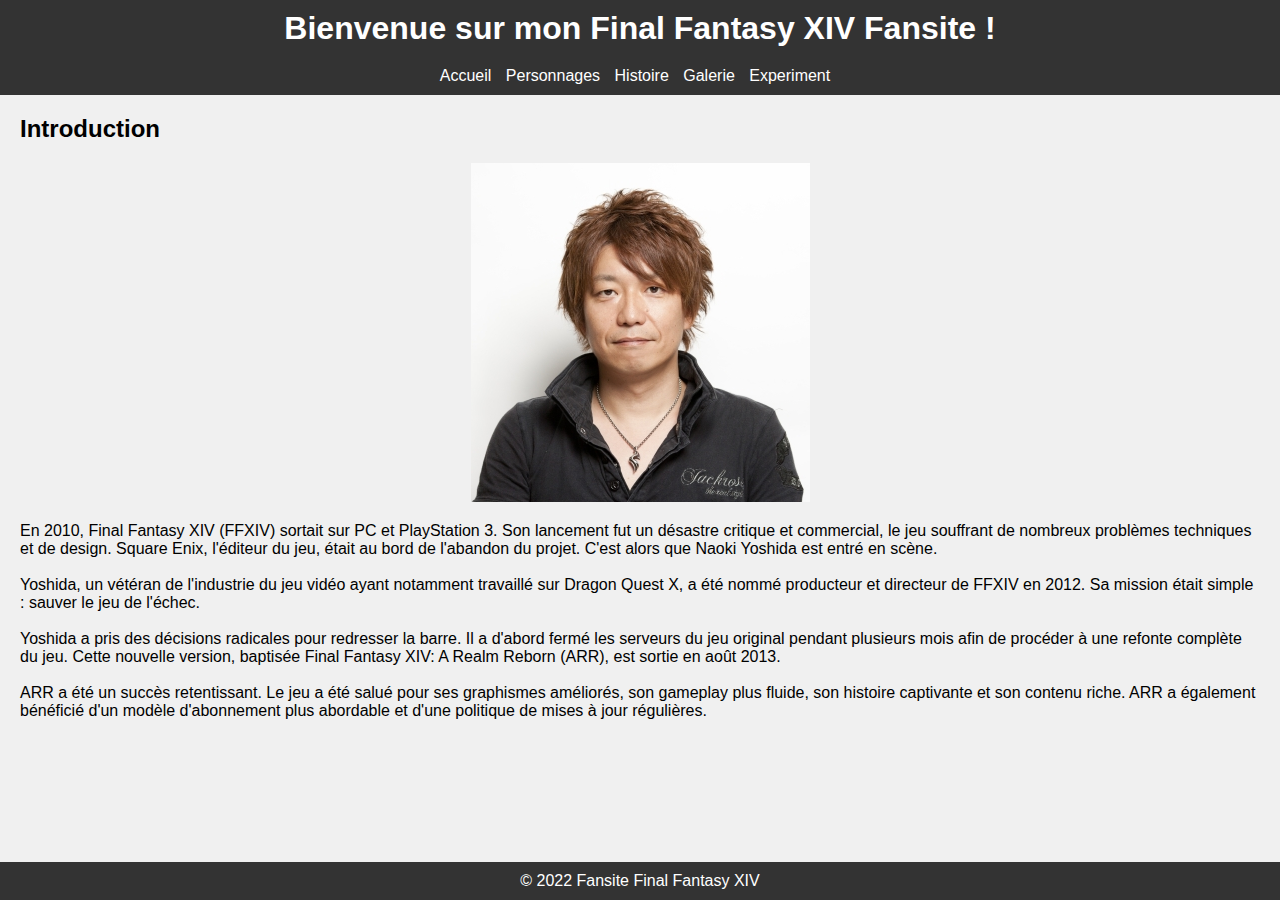
<file: html/index.html>
<!DOCTYPE html>
<html lang="fr-FR">
<head>
    <meta charset="UTF-8">
    <meta name="viewport" content="width=device-width, initial-scale=1.0">
    <link rel="stylesheet" href="../css/fansite.css">
    <title style="color: #00BFFF;">Fansite Final Fantasy XIV</title>
    <!-- Apprendre la programmation avec Python de Zed Shaw -->
    <!-- JavaScript et jQuery pour les débutants de Jon Duckett -->
    <!-- Le langage C en poche" de Yves Blanc -->
</head>
<body>
    <script src="https://lds-img.finalfantasyxiv.com/pc/global/js/eorzeadb/loader.js?v3"></script>
    <header>
        <h1>Bienvenue sur mon Final Fantasy XIV Fansite !</h1>
    </header>
    <nav>
        <ul>
            <li><a href="accueil.html">Accueil</a></li>
            <li><a href="personnages.html">Personnages</a></li>
            <li><a href="histoire.html">Histoire</a></li>
            <li><a href="galerie.html">Galerie</a></li>
            <li><a href="index.html">Experiment</a></li>
        </ul>
    </nav>
    <main>
        <section class="maincontent">
        
            <h2>Introduction</h2>
            <img class="naoki" src="../images/naoki-yoshida.jpg" alt="Naoki Yoshida">
        <p>En 2010, Final Fantasy XIV (FFXIV) sortait sur PC et PlayStation 3. Son lancement fut un désastre critique et commercial, le jeu souffrant de nombreux problèmes techniques et de design. Square Enix, l'éditeur du jeu, était au bord de l'abandon du projet. C'est alors que Naoki Yoshida est entré en scène.</p><br>
        
        <p>Yoshida, un vétéran de l'industrie du jeu vidéo ayant notamment travaillé sur Dragon Quest X, a été nommé producteur et directeur de FFXIV en 2012. Sa mission était simple : sauver le jeu de l'échec.</p><br>
        
        <p>Yoshida a pris des décisions radicales pour redresser la barre. Il a d'abord fermé les serveurs du jeu original pendant plusieurs mois afin de procéder à une refonte complète du jeu. Cette nouvelle version, baptisée Final Fantasy XIV: A Realm Reborn (ARR), est sortie en août 2013.</p><br>
        
        <p>ARR a été un succès retentissant. Le jeu a été salué pour ses graphismes améliorés, son gameplay plus fluide, son histoire captivante et son contenu riche. ARR a également bénéficié d'un modèle d'abonnement plus abordable et d'une politique de mises à jour régulières.</p><br>
        </section>
    </main>
    <footer>
        <p>© 2022 Fansite Final Fantasy XIV</p>
    </footer>
</body>
</html>
</file>
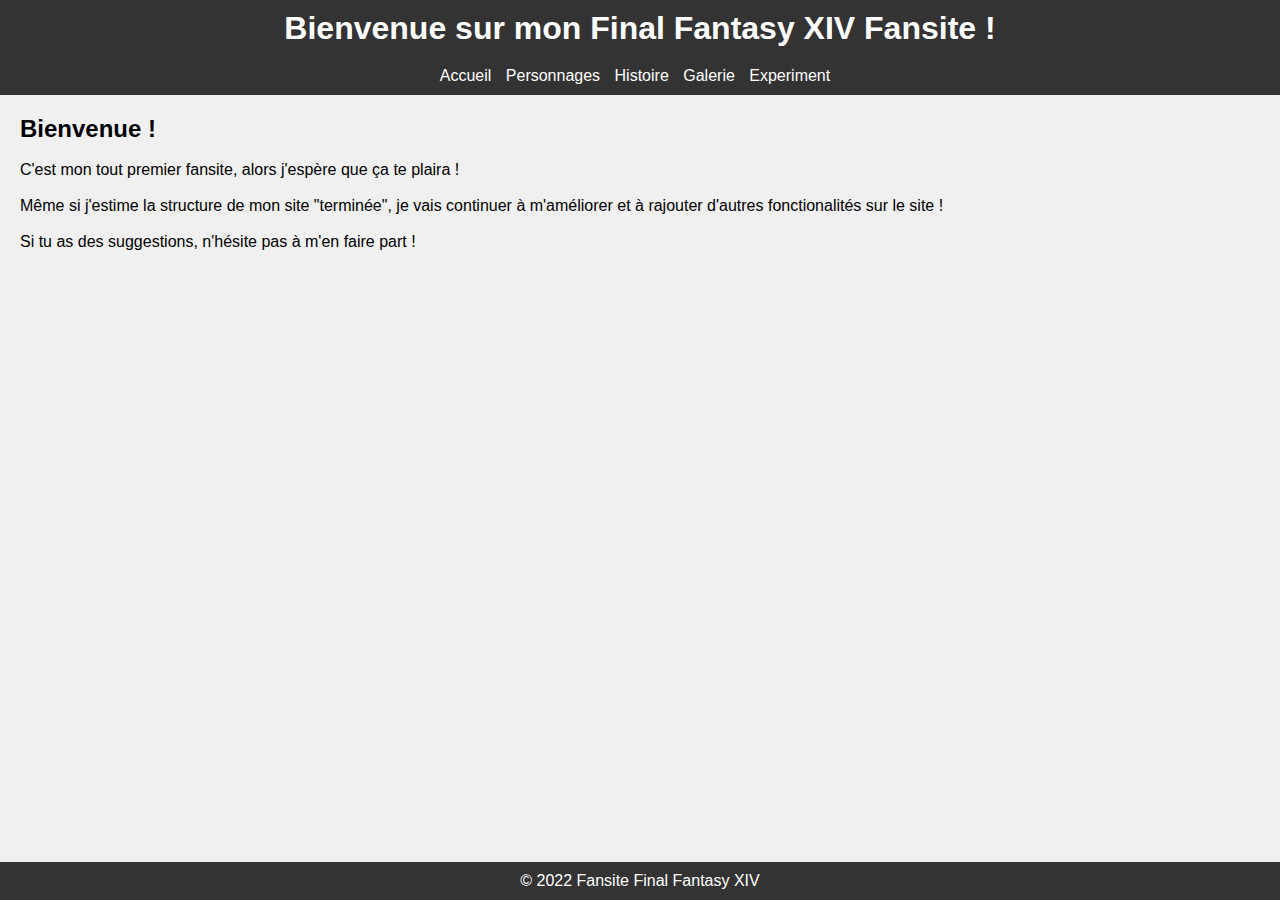
<file: html/accueil.html>
<!DOCTYPE html>
<html lang="fr-FR">
<head>
    <meta charset="UTF-8">
    <meta name="viewport" content="width=device-width, initial-scale=1.0">
    <link rel="stylesheet" href="../css/accueil.css">
    <title>Fansite Final Fantasy XIV</title>
</head>
<body>
    <script src="https://lds-img.finalfantasyxiv.com/pc/global/js/eorzeadb/loader.js?v3"></script>
    <header>
        <h1>Bienvenue sur mon Final Fantasy XIV Fansite !</h1>
    </header>
    <nav>
        <ul>
            <li><a href="accueil.html">Accueil</a></li>
            <li><a href="personnages.html">Personnages</a></li>
            <li><a href="histoire.html">Histoire</a></li>
            <li><a href="galerie.html">Galerie</a></li>
            <li><a href="index.html">Experiment</a></li>
        </ul>
    </nav>
    <main>
        <section>
            <h2>Bienvenue !</h2><br>
            <!-- 2. Meilleures alternatives pour le style et la mise en page:
Pour le style et la mise en page, il est préférable d'utiliser les propriétés CSS appropriées, telles que margin, padding, border, et des techniques de mise en page flexibles comme les flexbox ou les grilles CSS.
Ces méthodes offrent un contrôle plus précis sur l'apparence de votre contenu et s'adaptent mieux aux différents types d'écrans. -->
            <p>C'est mon tout premier fansite, alors j'espère que ça te plaira !</p><br>
            <p>Même si j'estime la structure de mon site "terminée", je vais continuer à m'améliorer et à rajouter d'autres fonctionalités sur le site !</p><br>
            <p>Si tu as des suggestions, n'hésite pas à m'en faire part !</p><br>
        </section>
    </main>
    <footer>
        <p>© 2022 Fansite Final Fantasy XIV</p>
    </footer>
</body>
</html>
</file>
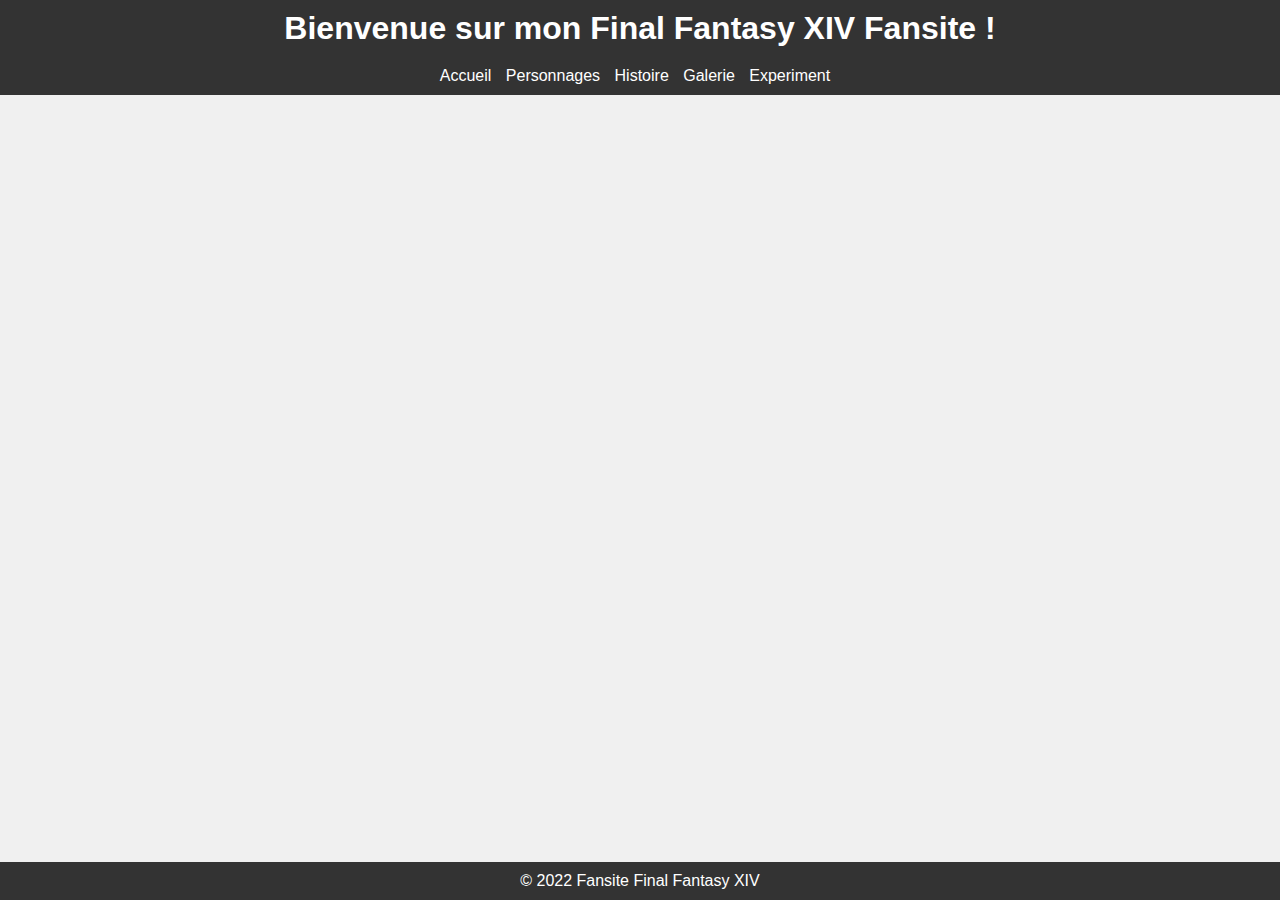
<file: html/ffxiv.html>
<!DOCTYPE html>
<html lang="fr-FR">
<head>
    <meta charset="UTF-8">
    <meta name="viewport" content="width=device-width, initial-scale=1.0">
    <link rel="stylesheet" href="../css/ffxiv.css">
    <title>Fansite Final Fantasy XIV</title>
</head>
<body>
    <script src="https://lds-img.finalfantasyxiv.com/pc/global/js/eorzeadb/loader.js?v3"></script>
    <header>
        <h1>Bienvenue sur mon Final Fantasy XIV Fansite !</h1>
    </header>
    <nav>
        <ul>
            <li><a href="accueil.html">Accueil</a></li>
            <li><a href="personnages.html">Personnages</a></li>
            <li><a href="histoire.html">Histoire</a></li>
            <li><a href="galerie.html">Galerie</a></li>
            <li><a href="index.html">Experiment</a></li>
        </ul>
    </nav>
    <main>
        <section>
            <h2></h2>
             
        </section>
    </main>
    <footer>
        <p>© 2022 Fansite Final Fantasy XIV</p>
    </footer>
</body>
</html>
</file>
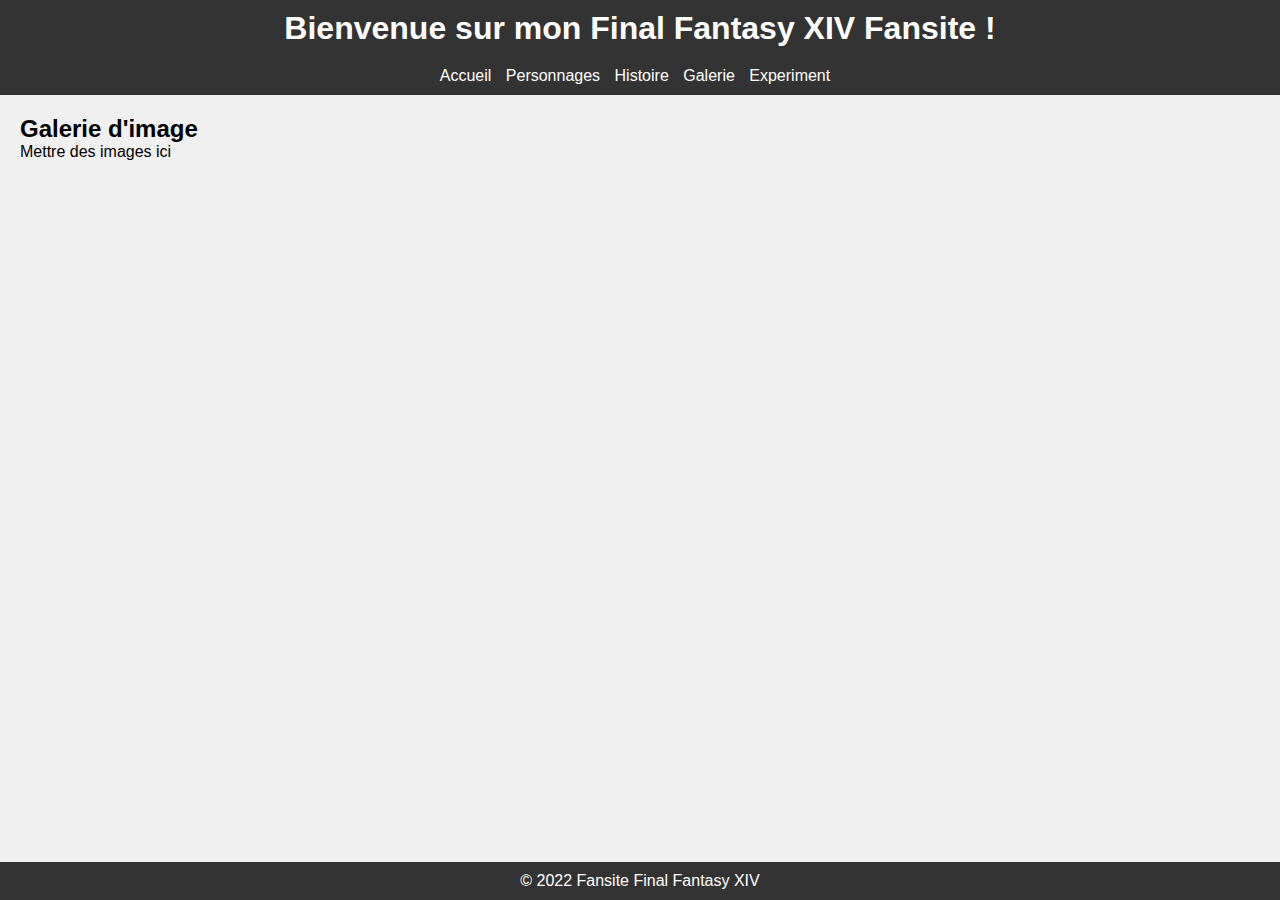
<file: html/galerie.html>
<!DOCTYPE html>
<html lang="fr-FR">
<head>
    <meta charset="UTF-8">
    <meta name="viewport" content="width=device-width, initial-scale=1.0">
    <link rel="stylesheet" href="../css/galerie.css">
    <title>Fansite Final Fantasy XIV</title>
</head>
<body>
    <script src="https://lds-img.finalfantasyxiv.com/pc/global/js/eorzeadb/loader.js?v3"></script>
    <header>
        <h1>Bienvenue sur mon Final Fantasy XIV Fansite !</h1>
    </header>
    <nav>
        <ul>
            <li><a href="accueil.html">Accueil</a></li>
            <li><a href="personnages.html">Personnages</a></li>
            <li><a href="histoire.html">Histoire</a></li>
            <li><a href="galerie.html">Galerie</a></li>
            <li><a href="index.html">Experiment</a></li>
        </ul>
    </nav>
    <main>
        <section>
            <h2>Galerie d'image</h2>
            <p>Mettre des images ici</p>
        </section>
    </main>
    <footer>
        <p>© 2022 Fansite Final Fantasy XIV</p>
    </footer>
</body>
</html>
</file>
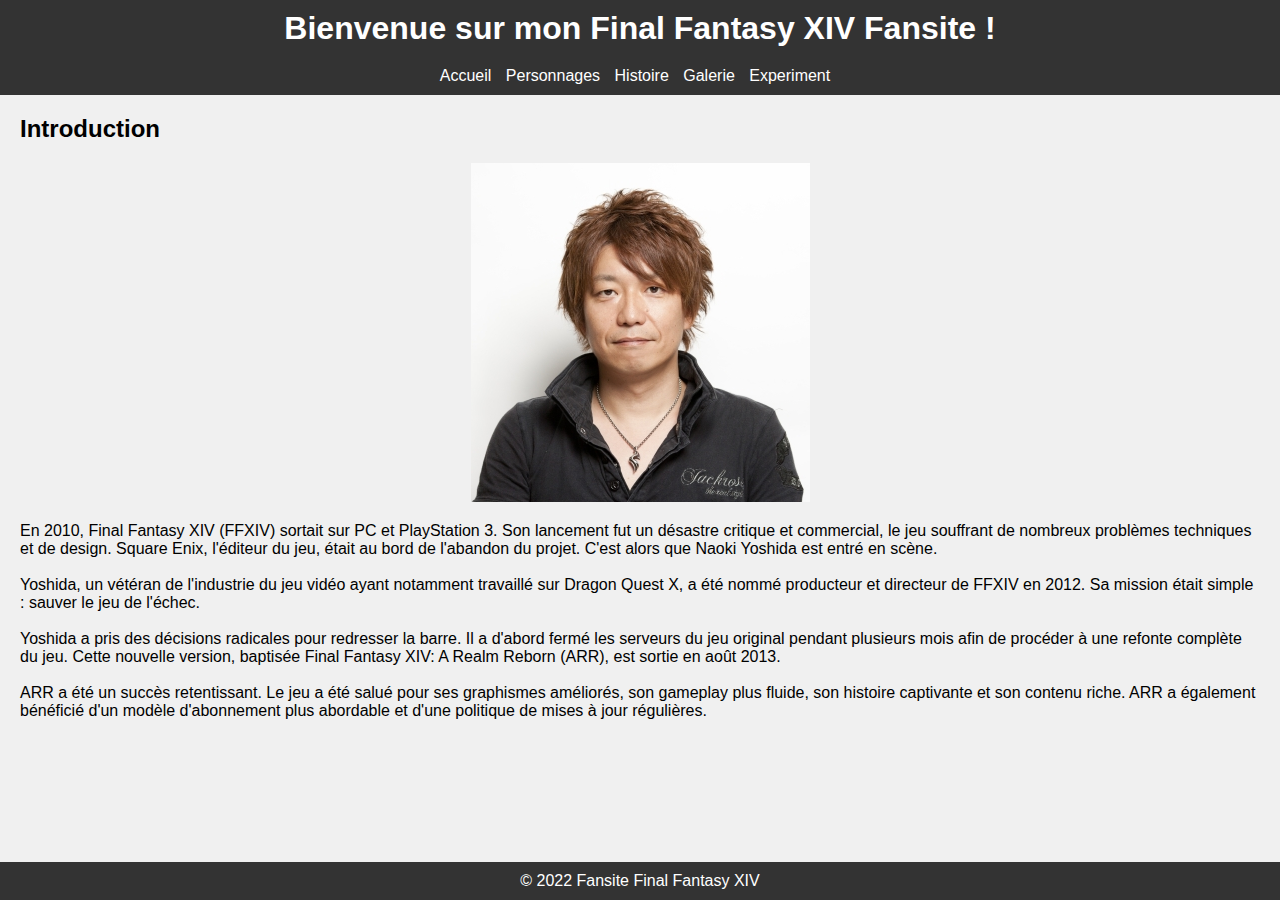
<file: html/histoire.html>
<!DOCTYPE html>
<html lang="fr-FR">
<head>
    <meta charset="UTF-8">
    <meta name="viewport" content="width=device-width, initial-scale=1.0">
    <link rel="stylesheet" href="../css/histoire.css">
    <title>Fansite Final Fantasy XIV</title>
</head>
<body>
    <script src="https://lds-img.finalfantasyxiv.com/pc/global/js/eorzeadb/loader.js?v3"></script>
    <header>
        <h1>Bienvenue sur mon Final Fantasy XIV Fansite !</h1>
    </header>
    <nav>
        <ul>
            <li><a href="accueil.html">Accueil</a></li>
            <li><a href="personnages.html">Personnages</a></li>
            <li><a href="histoire.html">Histoire</a></li>
            <li><a href="galerie.html">Galerie</a></li>
            <li><a href="index.html">Experiment</a></li>
        </ul>
    </nav>
    <main>
        <section>
            <h2>Introduction</h2>
            <img class="naoki" src="../images/naoki-yoshida.jpg" alt="Naoki Yoshida">
        <p>En 2010, Final Fantasy XIV (FFXIV) sortait sur PC et PlayStation 3. Son lancement fut un désastre critique et commercial, le jeu souffrant de nombreux problèmes techniques et de design. Square Enix, l'éditeur du jeu, était au bord de l'abandon du projet. C'est alors que Naoki Yoshida est entré en scène.</p><br>
        
        <p>Yoshida, un vétéran de l'industrie du jeu vidéo ayant notamment travaillé sur Dragon Quest X, a été nommé producteur et directeur de FFXIV en 2012. Sa mission était simple : sauver le jeu de l'échec.</p><br>
        
        <p>Yoshida a pris des décisions radicales pour redresser la barre. Il a d'abord fermé les serveurs du jeu original pendant plusieurs mois afin de procéder à une refonte complète du jeu. Cette nouvelle version, baptisée Final Fantasy XIV: A Realm Reborn (ARR), est sortie en août 2013.</p><br>
        
        <p>ARR a été un succès retentissant. Le jeu a été salué pour ses graphismes améliorés, son gameplay plus fluide, son histoire captivante et son contenu riche. ARR a également bénéficié d'un modèle d'abonnement plus abordable et d'une politique de mises à jour régulières.</p><br>
        </section>
    </main>
    <footer>
        <p>© 2022 Fansite Final Fantasy XIV</p>
    </footer>
</body>
</html>
</file>
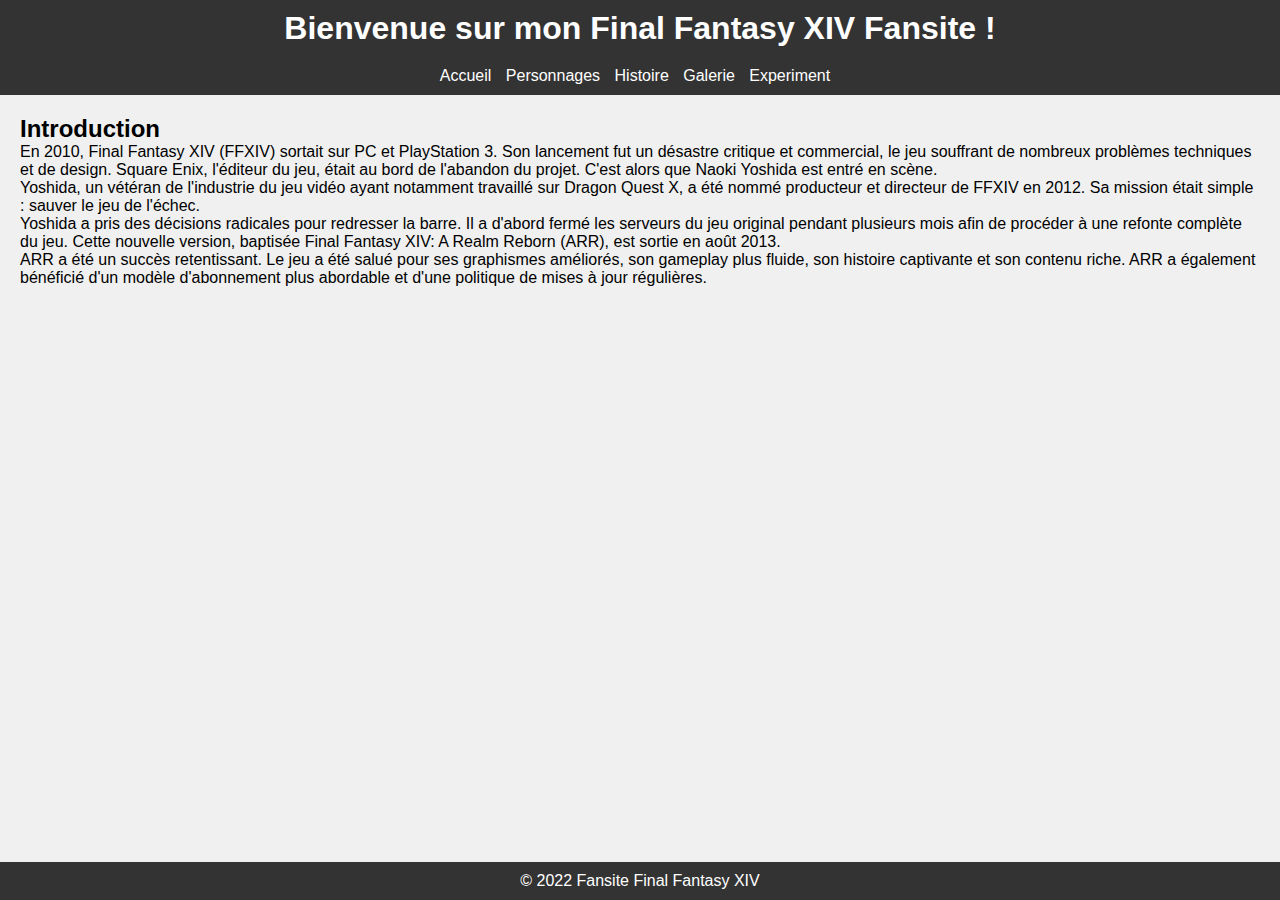
<file: html/personnages.html>
<!DOCTYPE html>
<html lang="fr-FR">
<head>
    <meta charset="UTF-8">
    <meta name="viewport" content="width=device-width, initial-scale=1.0">
    <link rel="stylesheet" href="../css/personnages.css">
    <title>Fansite Final Fantasy XIV</title>
</head>
<body>
    <script src="https://lds-img.finalfantasyxiv.com/pc/global/js/eorzeadb/loader.js?v3"></script>
    <header>
        <h1>Bienvenue sur mon Final Fantasy XIV Fansite !</h1>
    </header>
    <nav>
        <ul>
            <li><a href="accueil.html">Accueil</a></li>
            <li><a href="personnages.html">Personnages</a></li>
            <li><a href="histoire.html">Histoire</a></li>
            <li><a href="galerie.html">Galerie</a></li>
            <li><a href="index.html">Experiment</a></li>
        </ul>
    </nav>
    <main>
        <section>
            <h2>Introduction</h2>
            <p>En 2010, Final Fantasy XIV (FFXIV) sortait sur PC et PlayStation 3. Son lancement fut un désastre critique et commercial, le jeu souffrant de nombreux problèmes techniques et de design. Square Enix, l'éditeur du jeu, était au bord de l'abandon du projet. C'est alors que Naoki Yoshida est entré en scène.</p>
            <p>Yoshida, un vétéran de l'industrie du jeu vidéo ayant notamment travaillé sur Dragon Quest X, a été nommé producteur et directeur de FFXIV en 2012. Sa mission était simple : sauver le jeu de l'échec.</p>
            <p>Yoshida a pris des décisions radicales pour redresser la barre. Il a d'abord fermé les serveurs du jeu original pendant plusieurs mois afin de procéder à une refonte complète du jeu. Cette nouvelle version, baptisée Final Fantasy XIV: A Realm Reborn (ARR), est sortie en août 2013.</p>
            <p>ARR a été un succès retentissant. Le jeu a été salué pour ses graphismes améliorés, son gameplay plus fluide, son histoire captivante et son contenu riche. ARR a également bénéficié d'un modèle d'abonnement plus abordable et d'une politique de mises à jour régulières.</p>       
        </section>
    </main>
    <footer>
        <p>© 2022 Fansite Final Fantasy XIV</p>
    </footer>
</body>
</html>
</file>
<file: css/fansite.css>
* {
    margin: 0;
    padding: 0;
}

/* Peut-on mettre plusieurs balise margin et padding avec la même valeur sur une page CSS? */

body {
    font-family: Arial, Verdana, sans-serif, "メイリオ", Meiryo, "Hiragino Sans", "ヒラギノ角ゴ Pro W3", "Hiragino Kaku Gothic Pro", "ＭＳ Ｐゴシック", "FFXIV_Lodestone_SSF";
    margin: 0;
    padding: 0;
    background-color: #f0f0f0;
}

header {
    background-color: #333;
    color: white;
    padding: 10px 0;
    text-align: center;
    justify-content: center;
}

.naoki img {
    display: flex;
    justify-content: center;
    align-items: center;
    margin: 20px auto;
    margin-left: 50%;
}

nav {
    background-color: #333;
    color: white;
    padding: 10px;
    text-align: center;
}

nav ul {
    list-style-type: none;
    padding: 0;
}

nav ul li {
    display: inline;
    margin-right: 10px;
}

nav ul li a {
    text-decoration: none;
    color: white;
}

nav ul li a:hover {
    color: #666;
    cursor: pointer;
}

main {
    padding: 20px;
}

/* intéressant de mettre un display inline block */
.naoki{
    display: flex;
    justify-content: center;
    align-items: center;
    margin: 20px auto;
}

/* Ici, il semble qu'il manque un sélecteur pour ces règles CSS */
.container {
    max-width: 1200px;
    margin: 0 auto;
    padding: 20px;
}

.header {
    background-color: #333;
    color: white;
    padding: 10px;
    text-align: center;
}

.header ul {
    list-style-type: none;
    padding: 0;
}

.header ul li {
    display: inline;
    margin-right: 10px;
}

.header ul li a {
    text-decoration: none;
    color: white;
}

.header ul li a:hover {
    color: #666;
}

footer {
    background-color: #333;
    color: white;
    text-align: center;
    padding: 10px 0;
    position: fixed;
    bottom: 0;
    width: 100%;
}

.footer {
    background-color: #333;
    color: white;
    padding: 20px;
    text-align: center;
}

.footer ul {
    list-style-type: none;
    padding: 0;
}

.footer ul li {
    display: inline;
    margin-right: 10px;
}

.footer ul li a {
    text-decoration: none;
    color: white;
}

.footer ul li a:hover {
    color: #666;
}
</file>
<file: css/accueil.css>
* {
    margin: 0;
    padding: 0; 
    /* padding=remplissage */
}

/* Peut-on mettre plusieurs balise margin et padding avec la même valeur sur une page CSS? */

body {
    font-family: Arial, Verdana, sans-serif, "メイリオ", Meiryo, "Hiragino Sans", "ヒラギノ角ゴ Pro W3", "Hiragino Kaku Gothic Pro", "ＭＳ Ｐゴシック", "FFXIV_Lodestone_SSF";
    margin: 0;
    padding: 0;
    background-color: #f0f0f0;
}

header {
    background-color: #333;
    color: white;
    padding: 10px 0;
    text-align: center;
    justify-content: center;
}

nav {
    background-color: #333;
    color: white;
    padding: 10px;
    text-align: center;
}

nav ul {
    list-style-type: none;
    padding: 0;
}

nav ul li {
    display: inline;
    margin-right: 10px;
}

nav ul li a {
    text-decoration: none;
    color: white;
}

nav ul li a:hover {
    color: #666;
}

main {
    padding: 20px;
}

.content {
    padding: 20px;
    background-color: #fff;
    color: #333;
}
/* Ici, il semble qu'il manque un sélecteur pour ces règles CSS */
.container {
    max-width: 1200px;
    margin: 0 auto;
    padding: 20px;
}

.header {
    background-color: #333;
    color: white;
    padding: 10px;
    text-align: center;
}

.header ul {
    list-style-type: none;
    padding: 0;
}

.header ul li {
    display: inline;
    margin-right: 10px;
}

.header ul li a {
    text-decoration: none;
    color: white;
}

.header ul li a:hover {
    color: #666;
}

.img section{
    display: flex;
    justify-content: center;
    align-items: center;
    margin: 20px;

}

footer {
    background-color: #333;
    color: white;
    text-align: center;
    padding: 10px 0;
    position: fixed;
    bottom: 0;
    width: 100%;
}

.footer {
    background-color: #333;
    color: white;
    padding: 20px;
    text-align: center;
}

.footer ul {
    list-style-type: none;
    padding: 0;
}

.footer ul li {
    display: inline;
    margin-right: 10px;
}

.footer ul li a {
    text-decoration: none;
    color: white;
}

.footer ul li a:hover {
    color: #666;
}
</file>
<file: css/ffxiv.css>
* {
    margin: 0;
    padding: 0;
}

/* Peut-on mettre plusieurs balise margin et padding avec la même valeur sur une page CSS? */

body {
    font-family: Arial, Verdana, sans-serif, "メイリオ", Meiryo, "Hiragino Sans", "ヒラギノ角ゴ Pro W3", "Hiragino Kaku Gothic Pro", "ＭＳ Ｐゴシック", "FFXIV_Lodestone_SSF";
    margin: 0;
    padding: 0;
    background-color: #f0f0f0;
}

header {
    background-color: #333;
    color: white;
    padding: 10px 0;
    text-align: center;
    justify-content: center;
}

nav {
    background-color: #333;
    color: white;
    padding: 10px;
    text-align: center;
}

nav ul {
    list-style-type: none;
    padding: 0;
}

nav ul li {
    display: inline;
    margin-right: 10px;
}

nav ul li a {
    text-decoration: none;
    color: white;
}

nav ul li a:hover {
    color: #666;
}

main {
    padding: 20px;
}

/* Ici, il semble qu'il manque un sélecteur pour ces règles CSS */
.container {
    max-width: 1200px;
    margin: 0 auto;
    padding: 20px;
}

.header {
    background-color: #333;
    color: white;
    padding: 10px;
    text-align: center;
}

.header ul {
    list-style-type: none;
    padding: 0;
}

.header ul li {
    display: inline;
    margin-right: 10px;
}

.header ul li a {
    text-decoration: none;
    color: white;
}

.header ul li a:hover {
    color: #666;
}

footer {
    background-color: #333;
    color: white;
    text-align: center;
    padding: 10px 0;
    position: fixed;
    bottom: 0;
    width: 100%;
}

.footer {
    background-color: #333;
    color: white;
    padding: 20px;
    text-align: center;
}

.footer ul {
    list-style-type: none;
    padding: 0;
}

.footer ul li {
    display: inline;
    margin-right: 10px;
}

.footer ul li a {
    text-decoration: none;
    color: white;
}

.footer ul li a:hover {
    color: #666;
}
</file>
<file: css/galerie.css>
* {
    margin: 0;
    padding: 0;
}

/* Peut-on mettre plusieurs balise margin et padding avec la même valeur sur une page CSS? */

body {
    font-family: Arial, Verdana, sans-serif, "メイリオ", Meiryo, "Hiragino Sans", "ヒラギノ角ゴ Pro W3", "Hiragino Kaku Gothic Pro", "ＭＳ Ｐゴシック", "FFXIV_Lodestone_SSF";
    margin: 0;
    padding: 0;
    background-color: #f0f0f0;
}

header {
    background-color: #333;
    color: white;
    padding: 10px 0;
    text-align: center;
    justify-content: center;
}

nav {
    background-color: #333;
    color: white;
    padding: 10px;
    text-align: center;
}

nav ul {
    list-style-type: none;
    padding: 0;
}

nav ul li {
    display: inline;
    margin-right: 10px;
}

nav ul li a {
    text-decoration: none;
    color: white;
}

nav ul li a:hover {
    color: #666;
}

main {
    padding: 20px;
}



/* Ici, il semble qu'il manque un sélecteur pour ces règles CSS */
.container {
    max-width: 1200px;
    margin: 0 auto;
    padding: 20px;
}

.header {
    background-color: #333;
    color: white;
    padding: 10px;
    text-align: center;
}

.header ul {
    list-style-type: none;
    padding: 0;
}

.header ul li {
    display: inline;
    margin-right: 10px;
}

.header ul li a {
    text-decoration: none;
    color: white;
}

.header ul li a:hover {
    color: #666;
}

footer {
    background-color: #333;
    color: white;
    text-align: center;
    padding: 10px 0;
    position: fixed;
    bottom: 0;
    width: 100%;
}

.footer {
    background-color: #333;
    color: white;
    padding: 20px;
    text-align: center;
}

.footer ul {
    list-style-type: none;
    padding: 0;
}

.footer ul li {
    display: inline;
    margin-right: 10px;
}

.footer ul li a {
    text-decoration: none;
    color: white;
}

.footer ul li a:hover {
    color: #666;
}
</file>
<file: css/histoire.css>
* {
    margin: 0;
    padding: 0;
}

/* Peut-on mettre plusieurs balise margin et padding avec la même valeur sur une page CSS? */

body {
    font-family: Arial, Verdana, sans-serif, "メイリオ", Meiryo, "Hiragino Sans", "ヒラギノ角ゴ Pro W3", "Hiragino Kaku Gothic Pro", "ＭＳ Ｐゴシック", "FFXIV_Lodestone_SSF";
    margin: 0;
    padding: 0;
    background-color: #f0f0f0;
}

header {
    background-color: #333;
    color: white;
    padding: 10px 0;
    text-align: center;
    justify-content: center;
}

nav {
    background-color: #333;
    color: white;
    padding: 10px;
    text-align: center;
}

nav ul {
    list-style-type: none;
    padding: 0;
}

nav ul li {
    display: inline;
    margin-right: 10px;
}

nav ul li a {
    text-decoration: none;
    color: white;
}
/* Changement de couleur quand on passe la souris dessus */
nav ul li a:hover {
    color: #666;
    color: #00BFFF;
}

nav ul li a:active {
    color: #00BFFF;
    cursor: pointer;
}
nav ul li a:active {
    color: #00BFFF;
    cursor: pointer;
}

main {
    padding: 20px;
}


/* intéressant de mettre un display inline block */
.naoki{
    display: flex;
    justify-content: center;
    align-items: center;
    margin: 20px auto;
}


/* Ici, il semble qu'il manque un sélecteur pour ces règles CSS */
.container {
    max-width: 1200px;
    margin: 0 auto;
    padding: 20px;
}

.header {
    background-color: #333;
    color: white;
    padding: 10px;
    text-align: center;
}

.header ul {
    list-style-type: none;
    padding: 0;
}

.header ul li {
    display: inline;
    margin-right: 10px;
}

.header ul li a {
    text-decoration: none;
    color: white;
}

.header ul li a:hover {
    color: #666;
}


footer {
    background-color: #333;
    color: white;
    text-align: center;
    padding: 10px 0;
    position: fixed;
    bottom: 0;
    width: 100%;
}

.footer {
    background-color: #333;
    color: white;
    padding: 20px;
    text-align: center;
}

.footer ul {
    list-style-type: none;
    padding: 0;
}

.footer ul li {
    display: inline;
    margin-right: 10px;
}

.footer ul li a {
    text-decoration: none;
    color: white;
}

.footer ul li a:hover {
    color: #666;
}
</file>
<file: css/personnages.css>
* {
    margin: 0;
    padding: 0;
}

/* Peut-on mettre plusieurs balise margin et padding avec la même valeur sur une page CSS? */

body {
    font-family: Arial, Verdana, sans-serif, "メイリオ", Meiryo, "Hiragino Sans", "ヒラギノ角ゴ Pro W3", "Hiragino Kaku Gothic Pro", "ＭＳ Ｐゴシック", "FFXIV_Lodestone_SSF";
    margin: 0;
    padding: 0;
    background-color: #f0f0f0;
}

header {
    background-color: #333;
    color: white;
    padding: 10px 0;
    text-align: center;
    justify-content: center;
}

nav {
    background-color: #333;
    color: white;
    padding: 10px;
    text-align: center;
}

nav ul {
    list-style-type: none;
    padding: 0;
}

nav ul li {
    display: inline;
    margin-right: 10px;
}

nav ul li a {
    text-decoration: none;
    color: white;
}

nav ul li a:hover {
    color: #666;
}

main {
    padding: 20px;
}

.naoki{
    display: flex;
    justify-content: center;
    align-items: center;
    margin: 20px auto;
}

/* Ici, il semble qu'il manque un sélecteur pour ces règles CSS */
.container {
    max-width: 1200px;
    margin: 0 auto;
    padding: 20px;
}

.header {
    background-color: #333;
    color: white;
    padding: 10px;
    text-align: center;
}

.header ul {
    list-style-type: none;
    padding: 0;
}

.header ul li {
    display: inline;
    margin-right: 10px;
}

.header ul li a {
    text-decoration: none;
    color: white;
}

.header ul li a:hover {
    color: #666;
}

footer {
    background-color: #333;
    color: white;
    text-align: center;
    padding: 10px 0;
    position: fixed;
    bottom: 0;
    width: 100%;
}

.footer {
    background-color: #333;
    color: white;
    padding: 20px;
    text-align: center;
}

.footer ul {
    list-style-type: none;
    padding: 0;
}

.footer ul li {
    display: inline;
    margin-right: 10px;
}

.footer ul li a {
    text-decoration: none;
    color: white;
}

.footer ul li a:hover {
    color: #666;
}
</file>
